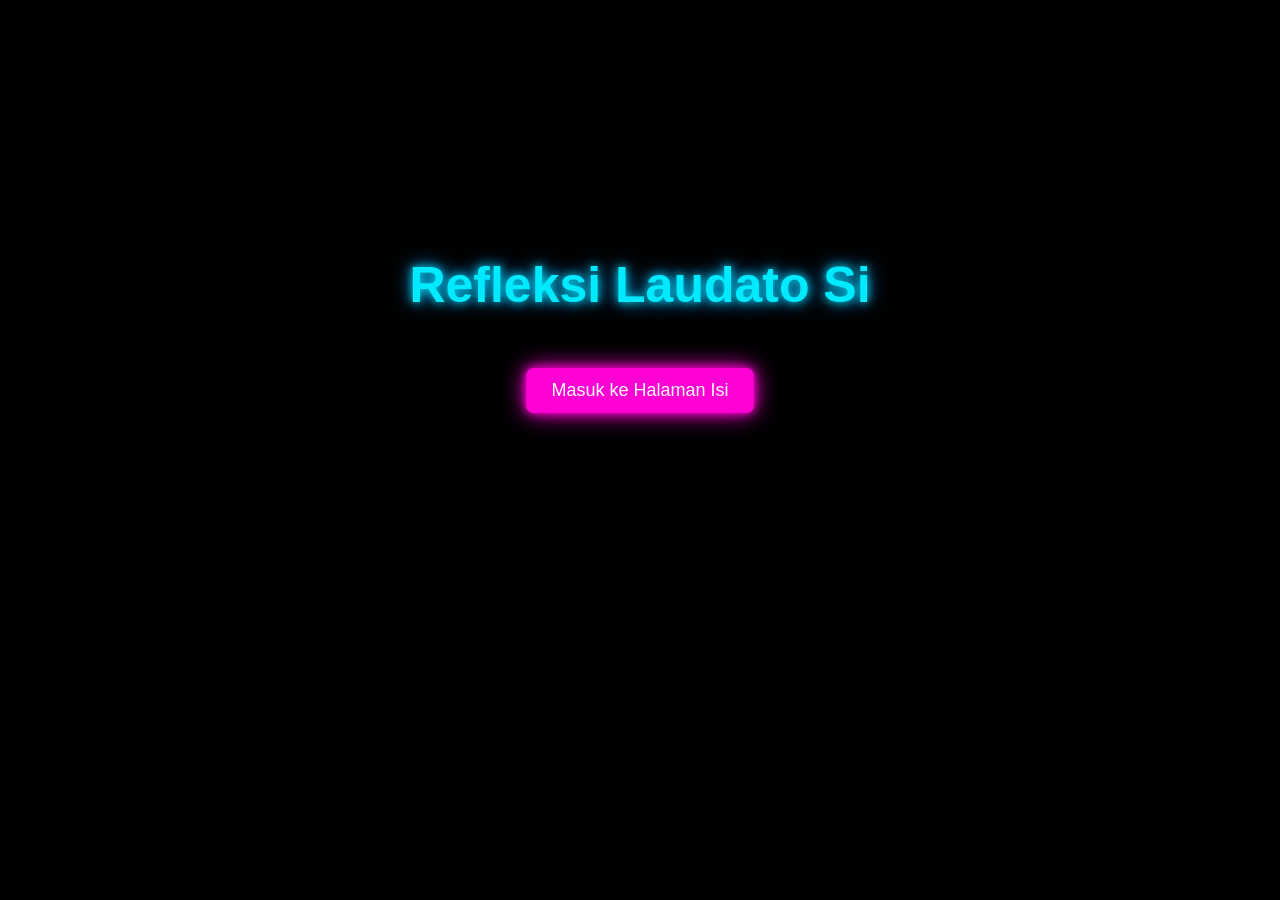
<file: index.html>
<!DOCTYPE html>
<html lang="id">
<head>
    <meta charset="UTF-8">
    <title>Laudato Si</title>
    <link rel="stylesheet" href="style.css">
</head>
<body class="dark">

    <div class="center-box">
        <h1 class="neon-title">Refleksi Laudato Si</h1>
        <a href="isi.html" class="neon-btn">Masuk ke Halaman Isi</a>
    </div>

</body>
</html>
</file>
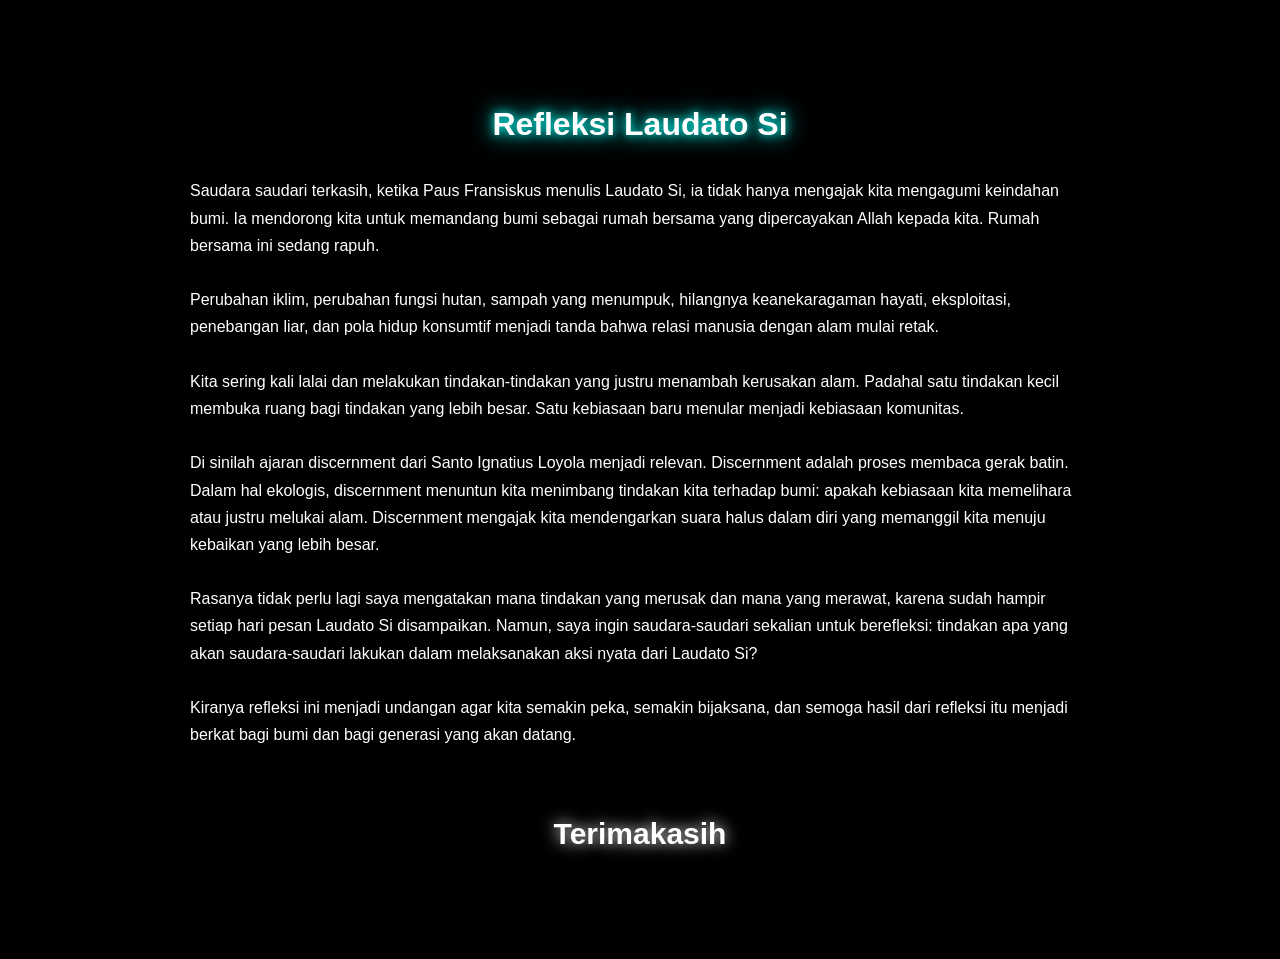
<file: isi.html>
<!DOCTYPE html>
<html lang="id">
<head>
    <meta charset="UTF-8">
    <title>Pesan laudato si</title>
    <link rel="stylesheet" href="style.css">
</head>
<body class="dark">

    <div class="content-container">
        <h2 class="neon-text rainbow">Refleksi Laudato Si</h2>

        <p class="rainbow-text">
Saudara saudari terkasih, ketika Paus Fransiskus menulis Laudato Si, ia tidak hanya mengajak kita mengagumi keindahan bumi. Ia mendorong kita untuk memandang bumi sebagai rumah bersama yang dipercayakan Allah kepada kita. Rumah bersama ini sedang rapuh.
<br><br>
Perubahan iklim, perubahan fungsi hutan, sampah yang menumpuk, hilangnya keanekaragaman hayati, eksploitasi, penebangan liar, dan pola hidup konsumtif menjadi tanda bahwa relasi manusia dengan alam mulai retak.
<br><br>
Kita sering kali lalai dan melakukan tindakan-tindakan yang justru menambah kerusakan alam. Padahal satu tindakan kecil membuka ruang bagi tindakan yang lebih besar. Satu kebiasaan baru menular menjadi kebiasaan komunitas.
<br><br>
Di sinilah ajaran discernment dari Santo Ignatius Loyola menjadi relevan. Discernment adalah proses membaca gerak batin. Dalam hal ekologis, discernment menuntun kita menimbang tindakan kita terhadap bumi: apakah kebiasaan kita memelihara atau justru melukai alam. Discernment mengajak kita mendengarkan suara halus dalam diri yang memanggil kita menuju kebaikan yang lebih besar.
<br><br>
Rasanya tidak perlu lagi saya mengatakan mana tindakan yang merusak dan mana yang merawat, karena sudah hampir setiap hari pesan Laudato Si disampaikan. Namun, saya ingin saudara-saudari sekalian untuk berefleksi: tindakan apa yang akan saudara-saudari lakukan dalam melaksanakan aksi nyata dari Laudato Si?
<br><br>
Kiranya refleksi ini menjadi undangan agar kita semakin peka, semakin bijaksana, dan semoga hasil dari refleksi itu menjadi berkat bagi bumi dan bagi generasi yang akan datang.
        </p>

        <h3 class="neon-thanks">Terimakasih</h3>
    </div>

</body>
</html>
</file>
<file: style.css>
body.dark {
    background: #000;
    margin: 0;
    font-family: Arial, sans-serif;
    color: #fff;
}

/* Halaman Utama */
.center-box {
    text-align: center;
    margin-top: 20%;
}

.neon-title {
    font-size: 50px;
    color: #00eaff;
    text-shadow: 0 0 10px #00eaff, 0 0 20px #0094ff;
}

.neon-btn {
    display: inline-block;
    padding: 12px 25px;
    margin-top: 20px;
    background: #ff00d4;
    color: #fff;
    text-decoration: none;
    border-radius: 8px;
    font-size: 18px;
    box-shadow: 0 0 10px #ff00d4, 0 0 25px #ff00d4;
    transition: 0.2s ease;
}

.neon-btn:hover {
    box-shadow: 0 0 20px #ff00d4, 0 0 35px #ff00d4;
    transform: scale(1.05);
}

/* Halaman Isi */
.content-container {
    max-width: 900px;
    margin: 50px auto;
    line-height: 1.7;
    padding: 20px;
}

/* Animasi warna berubah */
.rainbow, .rainbow-text {
    animation: rainbow 5s infinite linear;
}

@keyframes rainbow {
    0% { color: #ff0000; }
    20% { color: #ffea00; }
    40% { color: #00ff00; }
    60% { color: #00eaff; }
    80% { color: #b700ff; }
    100% { color: #ff00aa; }
}

.neon-text {
    font-size: 32px;
    text-shadow: 0 0 10px #00fff2, 0 0 25px #00fff2;
    text-align: center;
}

.neon-thanks {
    margin-top: 60px;
    font-size: 30px;
    text-align: center;
    animation: rainbow 4s infinite linear;
    text-shadow: 0 0 15px #fff;
}
</file>
